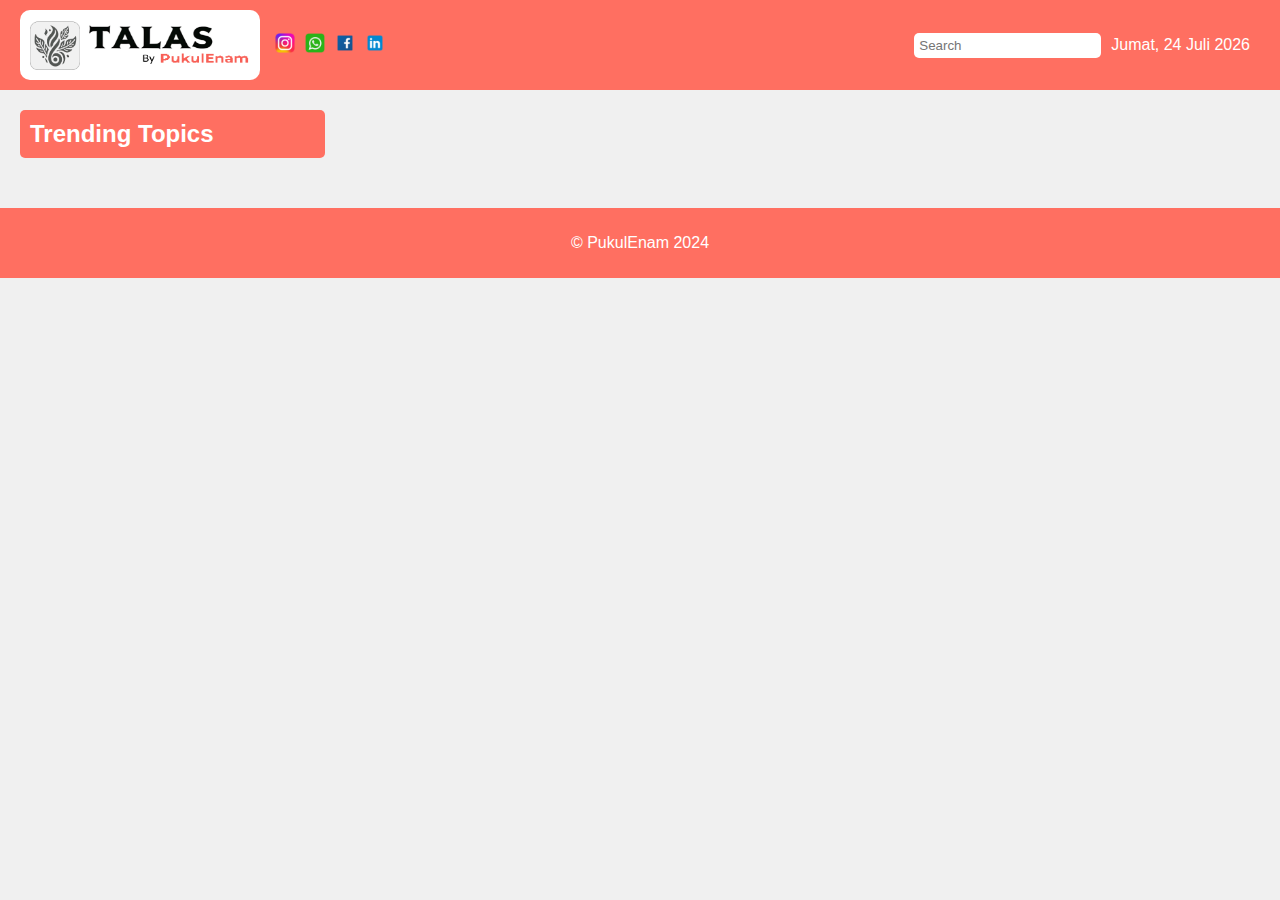
<file: Home Page Talas/index.html>
<!DOCTYPE html>
<html lang="en">

<head>
    <meta charset="UTF-8">
    <meta name="viewport" content="width=device-width, initial-scale=1.0">
    <title>TALAS by PukulEnam</title>
    <link rel="stylesheet" href="styles.css">
</head>

<body>
    <header>
        <div class="left-section">
            <div class="logo">
                <img src="assets/Logo.png" alt="TALAS Logo">
                <img src="assets/Title.png" class="title" style="width: 165px; height: 45px; margin-left: 5px;">
            </div>
            <div class="contact-us">
                <a href="https://www.instagram.com/pukulenam.id/"><img src="assets/instagram.png" alt="Instagram"></a>
                <a href="https://www.whatsapp.com/channel/0029Vacza9qHgZWUh08zyw12"><img src="assets/whatsapp.png"
                        alt="WhatsApp"></a>
                <a href="https://www.facebook.com/pukulenam.id"><img src="assets/facebook.png" alt="Facebook"></a>
                <a href="https://www.linkedin.com/company/pukulenam/"><img src="assets/linkedin.png" alt="LinkedIn"></a>
            </div>
        </div>
        <div class="right-section">
            <input type="text" id="search-bar" placeholder="Search">
            <span id="current-date"></span>
        </div>
    </header>
    <main>
        <aside>
            <h2>Trending Topics</h2>
            <ul id="trending-topics">
            </ul>
        </aside>
        <div class="content">
            <section class="carousel-container">
                <div class="carousel-slides">
                    <!-- Slides will be dynamically added here -->
                </div>
                <button class="prev" id="prevBtn">&#10094;</button>
                <button class="next" id="nextBtn">&#10095;</button>
            </section>
            <section class="news">
                <!-- News items will be dynamically added here -->
            </section>
        </div>
    </main>
    <footer>
        <div class="news"></div> <!-- This will hold the news items and radar charts -->
        <p>&copy; PukulEnam 2024</p>
    </footer>

    <script>
        document.addEventListener('DOMContentLoaded', function () {
            function updateDate() {
                const dateSpan = document.getElementById('current-date');
                const now = new Date();
                const options = { weekday: 'long', year: 'numeric', month: 'long', day: 'numeric' };
                dateSpan.textContent = now.toLocaleDateString('id-ID', options);
            }

            updateDate();

            let slideIndex = 0;
            let allNews = [];

            function showSlide(index) {
                const slides = document.querySelectorAll('.carousel-slide');
                if (index >= slides.length) {
                    slideIndex = 0;
                } else if (index < 0) {
                    slideIndex = slides.length - 1;
                } else {
                    slideIndex = index;
                }

                const offset = -slideIndex * 100;
                document.querySelector('.carousel-slides').style.transform = `translateX(${offset}%)`;
            }

            function moveSlide(step) {
                const slides = document.querySelectorAll('.carousel-slide');
                slideIndex = (slideIndex + step + slides.length) % slides.length;
                showSlide(slideIndex);
            }

            function displayNews(newsItems) {
                const newsSection = document.querySelector('.news');
                newsSection.innerHTML = '';

                newsItems.forEach((newsItem, index) => {
                    const newsElement = document.createElement('div');
                    newsElement.className = 'news-item';

                    // Generate a unique ID for each radar chart and coverage bar
                    const radarChartId = `radarChart-${index}`;
                    const coverageBarId = `coverageBar-${index}`;
                    const coverageBarId1 = `coverageBar-${index}`;
                    const coverageBarId2 = `coverageBar-${index}`;

                    newsElement.innerHTML = `
                        <div class="news-image"> 
                            <img src="${newsItem.avatar}" alt="News pic" style="width: 100%; height: 150px; margin-top: 5px">
                        </div>
                        <div class="news-content">
                            <h2>${newsItem.name}</h2>
                            <p>${newsItem.createdAt}</p>
                            <a href="${newsItem.avatar}" target="_blank">Read more</a>
                        </div>
                        
                        <div id="${coverageBarId}"></div> <!-- Coverage bar container -->
                        <div id="${coverageBarId1}"></div>
                        <div id="${coverageBarId2}"></div>
                    `;

                    newsSection.appendChild(newsElement);

                    // Create the radar chart for each news item
                    // createRadarChart(radarChartId);
                    createCoverageBar(coverageBarId, 50, "Bias", "Non Bias");
                    createCoverageBar(coverageBarId1, 40, "Pro", "Kontra");
                    createCoverageBar(coverageBarId2, 70, "Pemerintah", "Oposisi");
                });
            }                                           

            // function createRadarChart(chartId) {
            //     const ctx = document.getElementById(chartId).getContext('2d');

            //     let koalisi = 65;
            //     let liberal = 59;
            //     let bias = 90;
            //     let oposisi = 100 - koalisi;
            //     let konservatif = 100 - liberal;
            //     let nonBias = 100 - bias;

            //     var radarData = {
            //         labels: ['Koalisi', 'Liberal', 'Bias', 'Oposisi', 'Konservatif', 'Non Bias'],
            //         datasets: [{
            //             data: [koalisi, liberal, bias, oposisi, konservatif, nonBias],
            //             borderColor: [
            //                 'rgba(255, 99, 132, 1)', // Koalisi
            //                 'rgba(54, 162, 235, 1)', // Liberal
            //                 'rgba(255, 206, 86, 1)', // Bias
            //                 'rgba(255, 99, 132, 1)', // Oposisi
            //                 'rgba(54, 162, 235, 1)', // Konservatif
            //                 'rgba(255, 206, 86, 1)'  // Non Bias
            //             ],
            //             borderWidth: 2
            //         }]
            //     };

            //     var radarOptions = {
            //         plugins: {
            //             legend: {
            //                 display: false
            //             }
            //         },
            //         scales: {
            //             r: {
            //                 ticks: {
            //                     display: false,
            //                     stepSize: 20
            //                 },
            //                 pointLabels: {
            //                     display: true
            //                 }
            //             }
            //         }
            //     };

            //     new Chart(ctx, {
            //         type: 'radar',
            //         data: radarData,
            //         options: radarOptions
            //     });
            // }
            function createCoverageBar(chartId, prediction, Cat1, Cat2) {
                const container = document.getElementById(chartId);

                // Create the coverage bar div
                const coverageBar = document.createElement('div');
                coverageBar.className = 'coverage-bar';

                // Left segment
                const leftSegment = document.createElement('div');
                leftSegment.className = 'segment left-segment';
                leftSegment.style.width = `${prediction}%`;
                leftSegment.textContent = `${Cat1} ${prediction}%`;

                // Center segment

                // Right segment
                const rightSegment = document.createElement('div');
                rightSegment.className = 'segment right-segment';
                const rightPercentage = 100 - prediction; // Calculate right percentage
                rightSegment.style.width = `${rightPercentage}%`;
                rightSegment.textContent = `${Cat2} ${rightPercentage}%`;

                // Append segments to the coverage bar
                coverageBar.appendChild(leftSegment);
                coverageBar.appendChild(rightSegment);

                // Append the coverage bar to the container
                container.appendChild(coverageBar);
            }

            function displayCarousel(newsItems) {
                const slidesContainer = document.querySelector('.carousel-slides');
                slidesContainer.innerHTML = '';

                newsItems.forEach(newsItem => {
                    const slide = document.createElement('div');
                    slide.className = 'carousel-slide';
                    slide.innerHTML = `
                        <img src="${newsItem.avatar}" alt="News Image">
                        <div class="carousel-caption">
                            <h2>${newsItem.name}</h2>
                            <p>${newsItem.createdAt}</p>
                            <a href="${newsItem.avatar}" target="_blank">Read more</a>
                        </div>
                    `;
                    slidesContainer.appendChild(slide);
                });

                // Tampilkan slide pertama
                showSlide(slideIndex);

                // Auto Slide (Opsional)
                setInterval(() => {
                    moveSlide(1);
                }, 5000); // Ganti slide setiap 5 detik
            }

            fetch('https://66960f4e0312447373c0df49.mockapi.io/api/v1/Test')
                .then(response => response.json())
                .then(data => {
                    allNews = data;
                    displayCarousel(allNews);
                    displayNews(allNews);
                })
                .catch(error => console.error('Error fetching news:', error));

            document.getElementById('search-bar').addEventListener('input', function (event) {
                const query = event.target.value.toLowerCase();
                const filteredNews = allNews.filter(newsItem =>
                    newsItem.name.toLowerCase().includes(query) ||
                    newsItem.createdAt.toLowerCase().includes(query)
                );
                displayNews(filteredNews);
            });

            fetch('http://127.0.0.1:5000/trending-topics')
                .then(response => response.json())
                .then(trendingTopics => {
                    const trendingTopicsList = document.getElementById('trending-topics');
                    trendingTopicsList.innerHTML = '';

                    trendingTopics.forEach(topic => {
                        const topicElement = document.createElement('li');
                        topicElement.innerHTML = `<a href="${topic.url}" target="_blank">${topic.title}</a>`;
                        trendingTopicsList.appendChild(topicElement);
                    });
                })
                .catch(error => console.error('Error fetching trending topics:', error));

            // Event listeners for the buttons
            document.getElementById('prevBtn').addEventListener('click', () => moveSlide(-1));
            document.getElementById('nextBtn').addEventListener('click', () => moveSlide(1));
        });
    </script>
</body>

</html>
</file>
<file: Home Page Talas/styles.css>
@import url('https://fonts.googleapis.com/css2?family=Roboto:ital,wght@0,100;0,300;0,400;0,500;0,700;0,900;1,100;1,300;1,400;1,500;1,700;1,900&display=swap');

body {
    font-family: Arial, sans-serif;
    margin: 0;
    padding: 0;
    background-color: #f0f0f0;
}

header {
    display: flex;
    justify-content: space-between;
    align-items: center;
    background-color: #ff6f61;
    padding: 10px 20px;
    color: white;
}

.left-section {
    display: flex;
    align-items: center;
}

.left-section .logo {
    display: flex;
    align-items: center;
    background-color: #fff;
    border-radius: 10px;
    padding: 10px;
}

.left-section .logo img {
    width: 50px;
    height: 50px;
}

.left-section .contact-us {
    display: flex;
    align-items: center;
    margin-left: 10px;
}

.left-section .contact-us a {
    margin: 0 5px;
}

.left-section .contact-us img {
    width: 20px;
}

.right-section {
    display: flex;
    align-items: center;
    padding: 10px;
    border-radius: 10px;
}

.right-section input {
    padding: 5px;
    margin-right: 10px;
    border: none;
    border-radius: 5px;
}

main {
    display: flex;
    padding: 20px;
}

aside {
    width: 25%;
    margin-right: 20px;
}

aside h2 {
    background-color: #ff6f61;
    color: white;
    padding: 10px;
    margin: 0 0 10px 0;
    border-radius: 5px;
}

aside ul {
    list-style-type: none;
    padding: 0;
    margin: 0;
}

aside ul li {
    background-color: #fff;
    margin: 5px 0;
    padding: 10px;
    border-radius: 5px;
}

aside ul li a {
    text-decoration: none;
    color: #333;
}

/* Main Content Area */
.content {
    width: 75%;
    margin: 0;
}

.coverage-bar {
    display: flex;
    width: 400px; /* Adjust the width as needed */
    height: 20px;
    border: 1px solid #ddd;
    margin-bottom: 20px;
    margin-top: 20px;
    margin-right: 20px;
}

.segment {
    display: flex;
    justify-content: center;
    align-items: center;
    color: white;
    font-weight: bold;
}


.left-segment {
    background-color: #8B0000; /* Dark red color */
    font-size: 14px;
    font-family: "Roboto", sans-serif;
    font-weight: 700;
    font-style: normal;
}

.right-segment {
    background-color: white; 
    color: black; /* Black text color */
    font-size: 14px;
    font-family: "Roboto", sans-serif;
    font-weight: 700;
    font-style: normal;
}

.carousel-container {
    position: relative;
    width: 100%;
    margin: 0 auto 20px auto;
    overflow: hidden;
    border-radius: 5px;
}

.carousel-slides {
    display: flex;
    transition: transform 0.5s ease-in-out;
    width: 100%;
}

.carousel-slide {
    min-width: 100%;
    box-sizing: border-box;
    position: relative;
}

.carousel-slide img {
    width: 100%;
    height: 300px;
    object-fit: cover;
}

.carousel-caption {
    position: absolute;
    bottom: 20px;
    left: 20px;
    color: #fff;
    background-color: rgba(0, 0, 0, 0.5);
    padding: 10px;
    width: calc(100% - 40px);
    box-sizing: border-box;
}

.carousel-caption h2 {
    margin: 0;
}

.prev,
.next {
    position: absolute;
    top: 50%;
    transform: translateY(-50%);
    background-color: rgba(0, 0, 0, 0.5);
    color: white;
    border: none;
    padding: 10px;
    cursor: pointer;
    z-index: 100;
    border-radius: 50px;
    
}

.prev {
    left: 10px;
}

.next {
    right: 10px;
}

/* News Section */
.news {
    display: flex;
    flex-direction: column;
}

.news-item {
    display: flex;
    background-color: white;
    border-radius: 5px;
    box-shadow: 0 0 10px rgba(0, 0, 0, 0.1);
    overflow: hidden;
    margin-bottom: 20px;
}

.news-image img {
    width: 150px;
    height: 150px;
    object-fit: cover;
    border-radius: 5px;
    margin-left: 5px;
}

.news-content {
    padding: 15px;
    width: 70%;
    /* height: 150px;
    padding-left: 10px; */
}

.news-content h2 {
    margin: 0 0 10px;
    font-size: 18px;
    color: #333;
}

.news-content p {
    margin: 0 0 10px;
    font-size: 14px;
    color: #666;
}



footer {
    text-align: center;
    padding: 10px 0;
    background-color: #ff6f61;
    color: #fff;
    margin-top: 20px;
}
</file>
